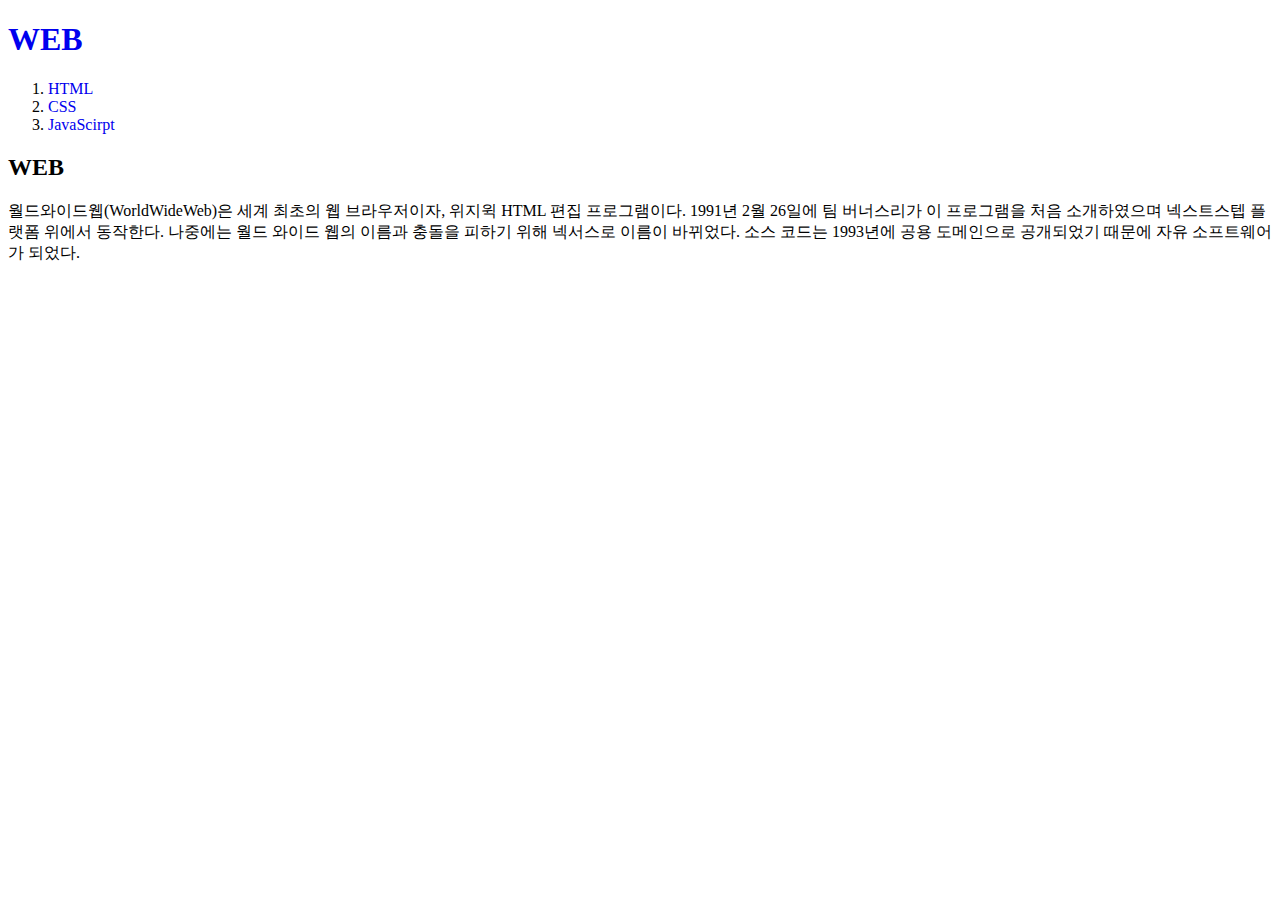
<file: index.html>
<!DOCTYPE html>
<html>
<head>
  <title>WEB1 - Welcome</title>
  <meta charset="utf-8">
  <meta name="viewport" content="user-scalable=no, initial-scale=1.0, maximum-scale=1.0, minimum-scale=1.0, width=device-width" />
  <link rel="icon" href="./favicon.png">
  <link rel="stylesheet" href="style.css">
</head>
<h1><a href="index.html">WEB</a></h1>
<body>
  <ol>
    <li><a href="1.html">HTML</a></li>
    <li><a href="2.html">CSS</a></li>
    <li><a href="3.html">JavaScirpt</a></li>
  </ol>
  <h2>WEB</h2>
  <p>월드와이드웹(WorldWideWeb)은 세계 최초의 웹 브라우저이자,
   위지윅 HTML 편집 프로그램이다. 1991년 2월 26일에 팀 버너스리가 이 프로그램을
   처음 소개하였으며 넥스트스텝 플랫폼 위에서 동작한다. 나중에는 월드 와이드 웹의
   이름과 충돌을 피하기 위해 넥서스로 이름이 바뀌었다.
   소스 코드는 1993년에 공용 도메인으로 공개되었기 때문에 자유 소프트웨어가 되었다.
  </p>
</body>
</html>
</file>
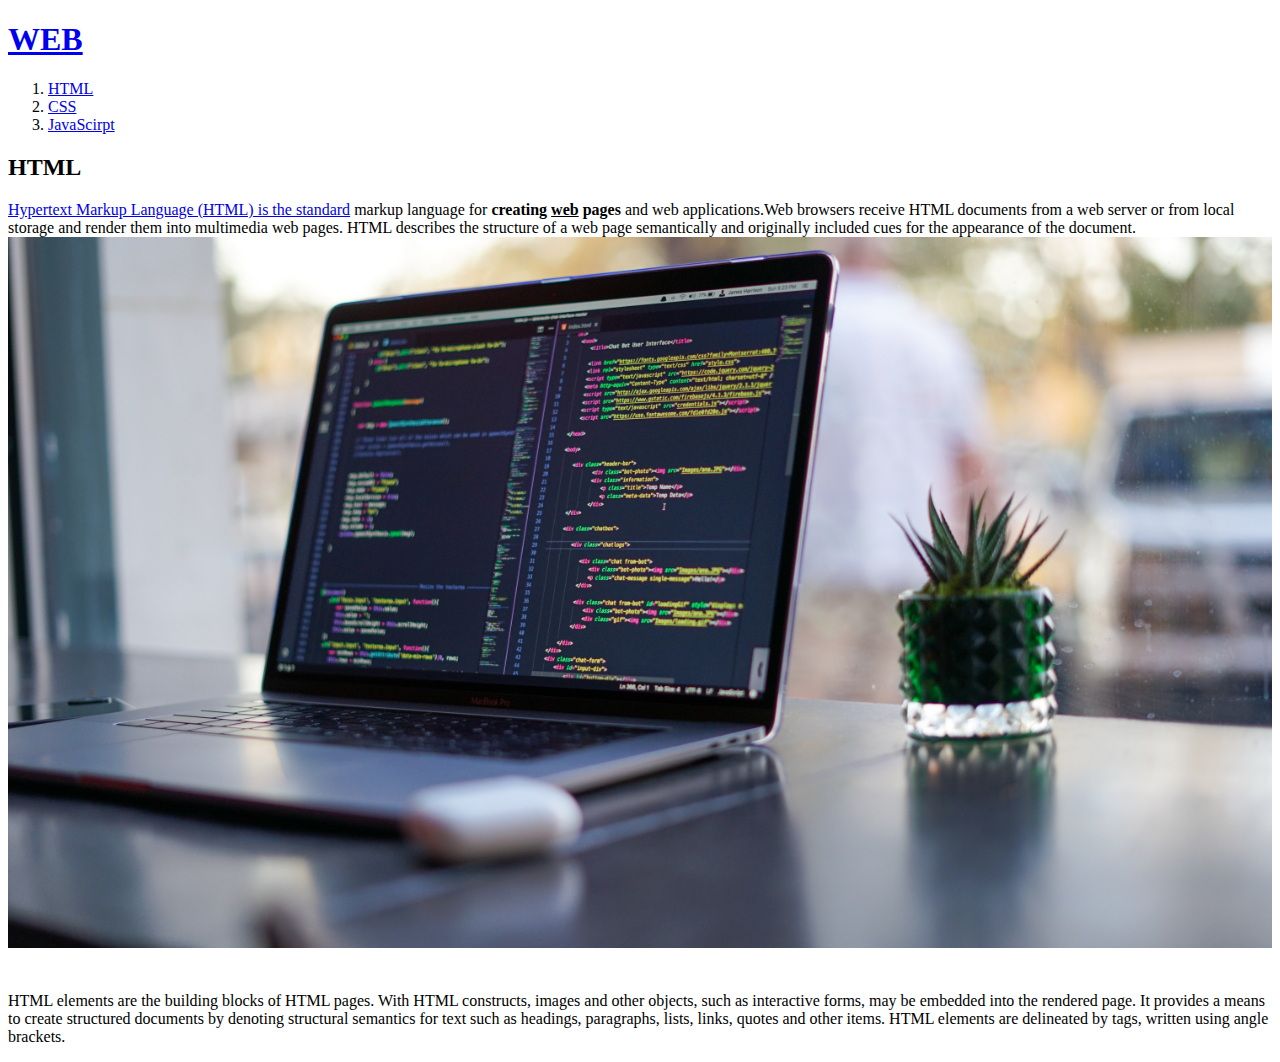
<file: 1.html>
<!DOCTYPE html>
<html>
<head>
  <title>WEB1 - HTML</title>
  <meta charset="utf-8">
  <meta name="viewport" content="user-scalable=no, initial-scale=1.0, maximum-scale=1.0, minimum-scale=1.0, width=device-width" />
  <link rel="icon" href="./favicon.png">
</head>
<h1><a href="index.html">WEB</a></h1>
<body>
  <ol>
    <li><a href="1.html">HTML</a></li>
    <li><a href="2.html">CSS</a></li>
    <li><a href="3.html">JavaScirpt</a></li>
  </ol>
<h2>HTML</h2>
<p><a href="https://www.w3.org/" target="_blank" title="w3c">
Hypertext Markup Language (HTML) is the standard</a>
markup language for <strong>creating <u>web</u> pages</strong>
and web applications.Web browsers receive HTML documents from a
web server or from local storage and
render them into multimedia web pages.
HTML describes the structure of a web page semantically
and originally included cues for the appearance of the document.
<img src="cording.jpg" width="100%">
</p><p style="margin-top:40px;">HTML elements are the building blocks of HTML pages.
  With HTML constructs, images and other objects, such as interactive forms,
  may be embedded into the rendered page. It provides a means to create
  structured documents by denoting structural semantics for text such as headings,
  paragraphs, lists, links, quotes and other items. HTML elements are
   delineated by tags, written using angle brackets.
 </p>
</body>
</html>
</file>
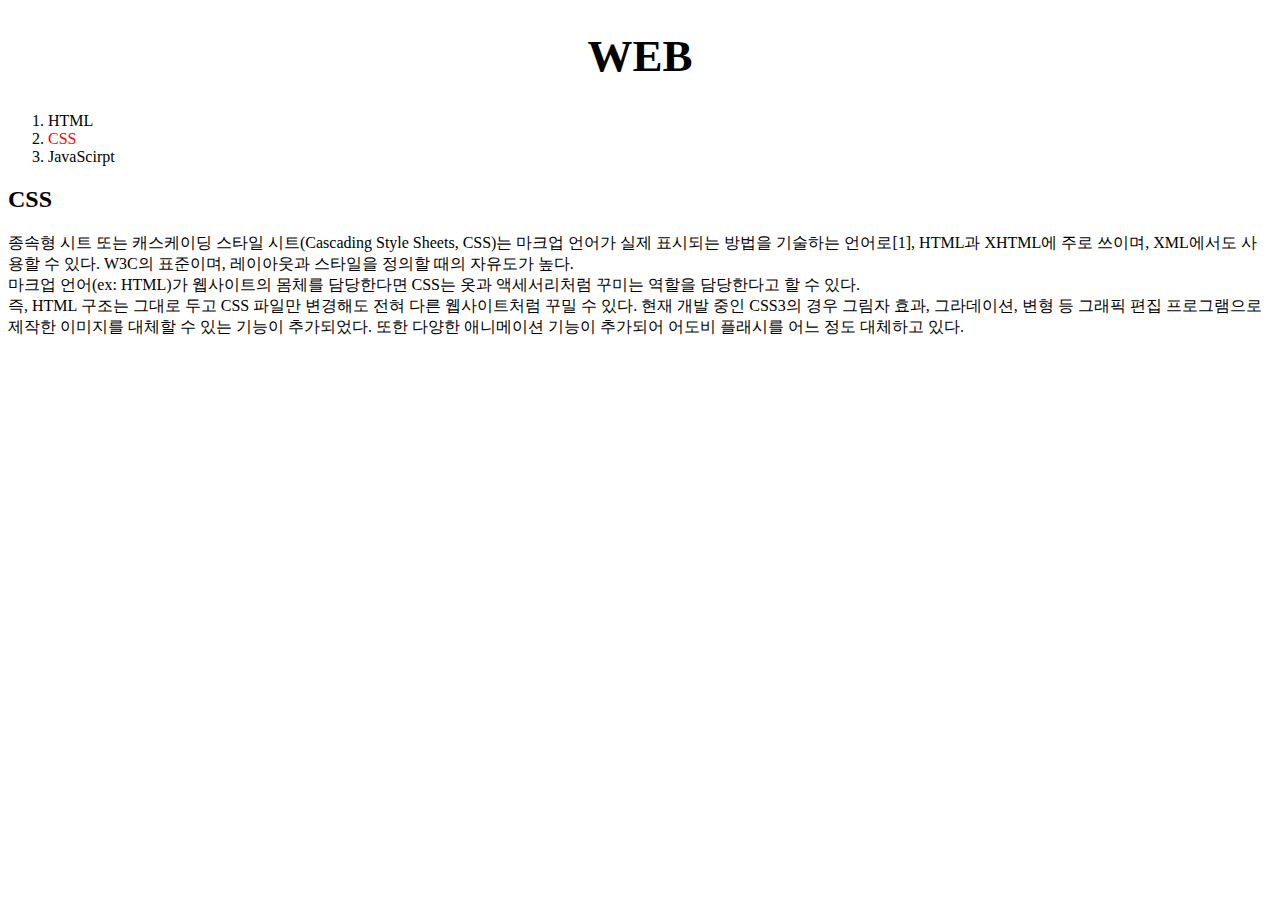
<file: 2.html>
<!DOCTYPE html>
<html>
<head>
  <title>WEB1 - html</title>
  <meta charset="utf-8">
  <meta name="viewport" content="user-scalable=no, initial-scale=1.0, maximum-scale=1.0, minimum-scale=1.0, width=device-width" />
  <link rel="icon" href="./favicon.png">
  <style>
    a {
      color:black;
      text-decoration: none;
    }
    h1 {
      font-size:45px; 
      text-align:center;
    }
  </style>
</head>
<h1><a href="index.html">WEB</a></h1>
<body>
  <ol>
    <li><a href="1.html">HTML</a></li>
    <li><a href="2.html" style="color:red; text-decorantion:underline">CSS</a></li>
    <li><a href="3.html">JavaScirpt</a></li>
  </ol>
<h2>CSS</h2>
<p>종속형 시트 또는 캐스케이딩 스타일
시트(Cascading Style Sheets, CSS)는 마크업 언어가 실제 표시되는 방법을 기술하는
언어로[1], HTML과 XHTML에 주로 쓰이며, XML에서도 사용할 수 있다.
W3C의 표준이며, 레이아웃과 스타일을 정의할 때의 자유도가 높다.<br>
마크업 언어(ex: HTML)가 웹사이트의 몸체를 담당한다면 CSS는 옷과 액세서리처럼
꾸미는 역할을 담당한다고 할 수 있다. <br>
즉, HTML 구조는 그대로 두고 CSS 파일만 변경해도 전혀 다른 웹사이트처럼 꾸밀 수 있다.
현재 개발 중인 CSS3의 경우 그림자 효과, 그라데이션, 변형 등 그래픽 편집 프로그램으로
제작한 이미지를 대체할 수 있는 기능이 추가되었다. 또한 다양한 애니메이션 기능이 추가되어
어도비 플래시를 어느 정도 대체하고 있다.<br>
</p>
</body>
</html>
</file>
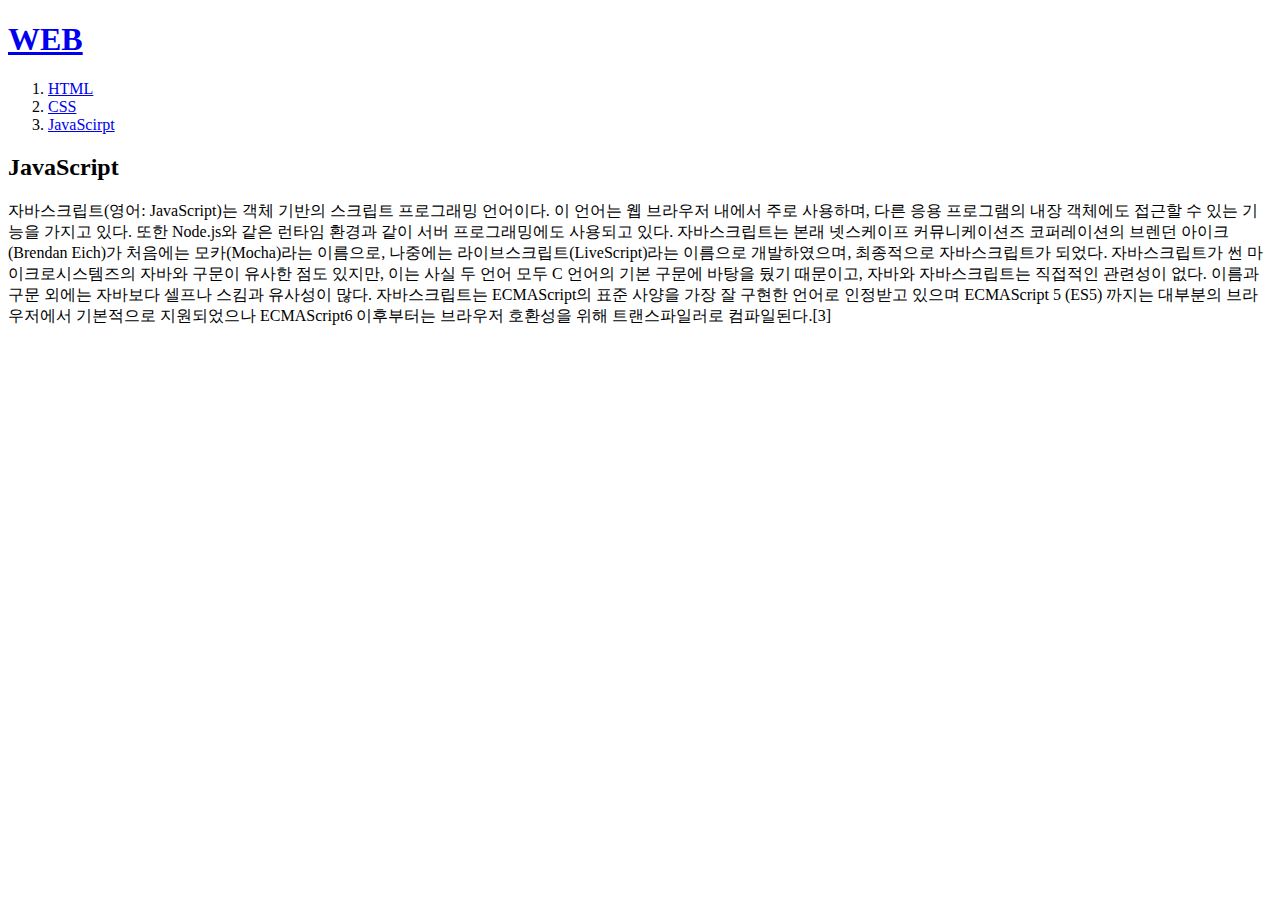
<file: 3.html>
<!DOCTYPE html>
<html>
<head>
  <title>WEB1 - JavaScript</title>
  <meta charset="utf-8">
  <meta name="viewport" content="user-scalable=no, initial-scale=1.0, maximum-scale=1.0, minimum-scale=1.0, width=device-width" />
  <link rel="icon" href="./favicon.png">
</head>
<h1><a href="index.html">WEB</a></h1>
<body>
  <ol>
    <li><a href="1.html">HTML</a></li>
    <li><a href="2.html">CSS</a></li>
    <li><a href="3.html">JavaScirpt</a></li>
  </ol>
  <h2>JavaScript
  </h2>
  <p>자바스크립트(영어: JavaScript)는 객체 기반의 스크립트 프로그래밍 언어이다.
     이 언어는 웹 브라우저 내에서 주로 사용하며, 다른 응용 프로그램의 내장 객체에도
     접근할 수 있는 기능을 가지고 있다. 또한 Node.js와 같은 런타임 환경과 같이 서버
     프로그래밍에도 사용되고 있다. 자바스크립트는 본래 넷스케이프 커뮤니케이션즈 코퍼레이션의
     브렌던 아이크(Brendan Eich)가 처음에는 모카(Mocha)라는 이름으로, 나중에는
     라이브스크립트(LiveScript)라는 이름으로 개발하였으며, 최종적으로 자바스크립트가 되었다.
     자바스크립트가 썬 마이크로시스템즈의 자바와 구문이 유사한 점도 있지만, 이는 사실
     두 언어 모두 C 언어의 기본 구문에 바탕을 뒀기 때문이고, 자바와 자바스크립트는
     직접적인 관련성이 없다. 이름과 구문 외에는 자바보다 셀프나 스킴과 유사성이 많다.
     자바스크립트는 ECMAScript의 표준 사양을 가장 잘 구현한 언어로 인정받고 있으며
      ECMAScript 5 (ES5) 까지는 대부분의 브라우저에서 기본적으로 지원되었으나 ECMAScript6
      이후부터는 브라우저 호환성을 위해 트랜스파일러로 컴파일된다.[3]
  </p>
</body>
</html>
</file>
<file: style.css>
a{
 text-decoration:none;
}
</file>
